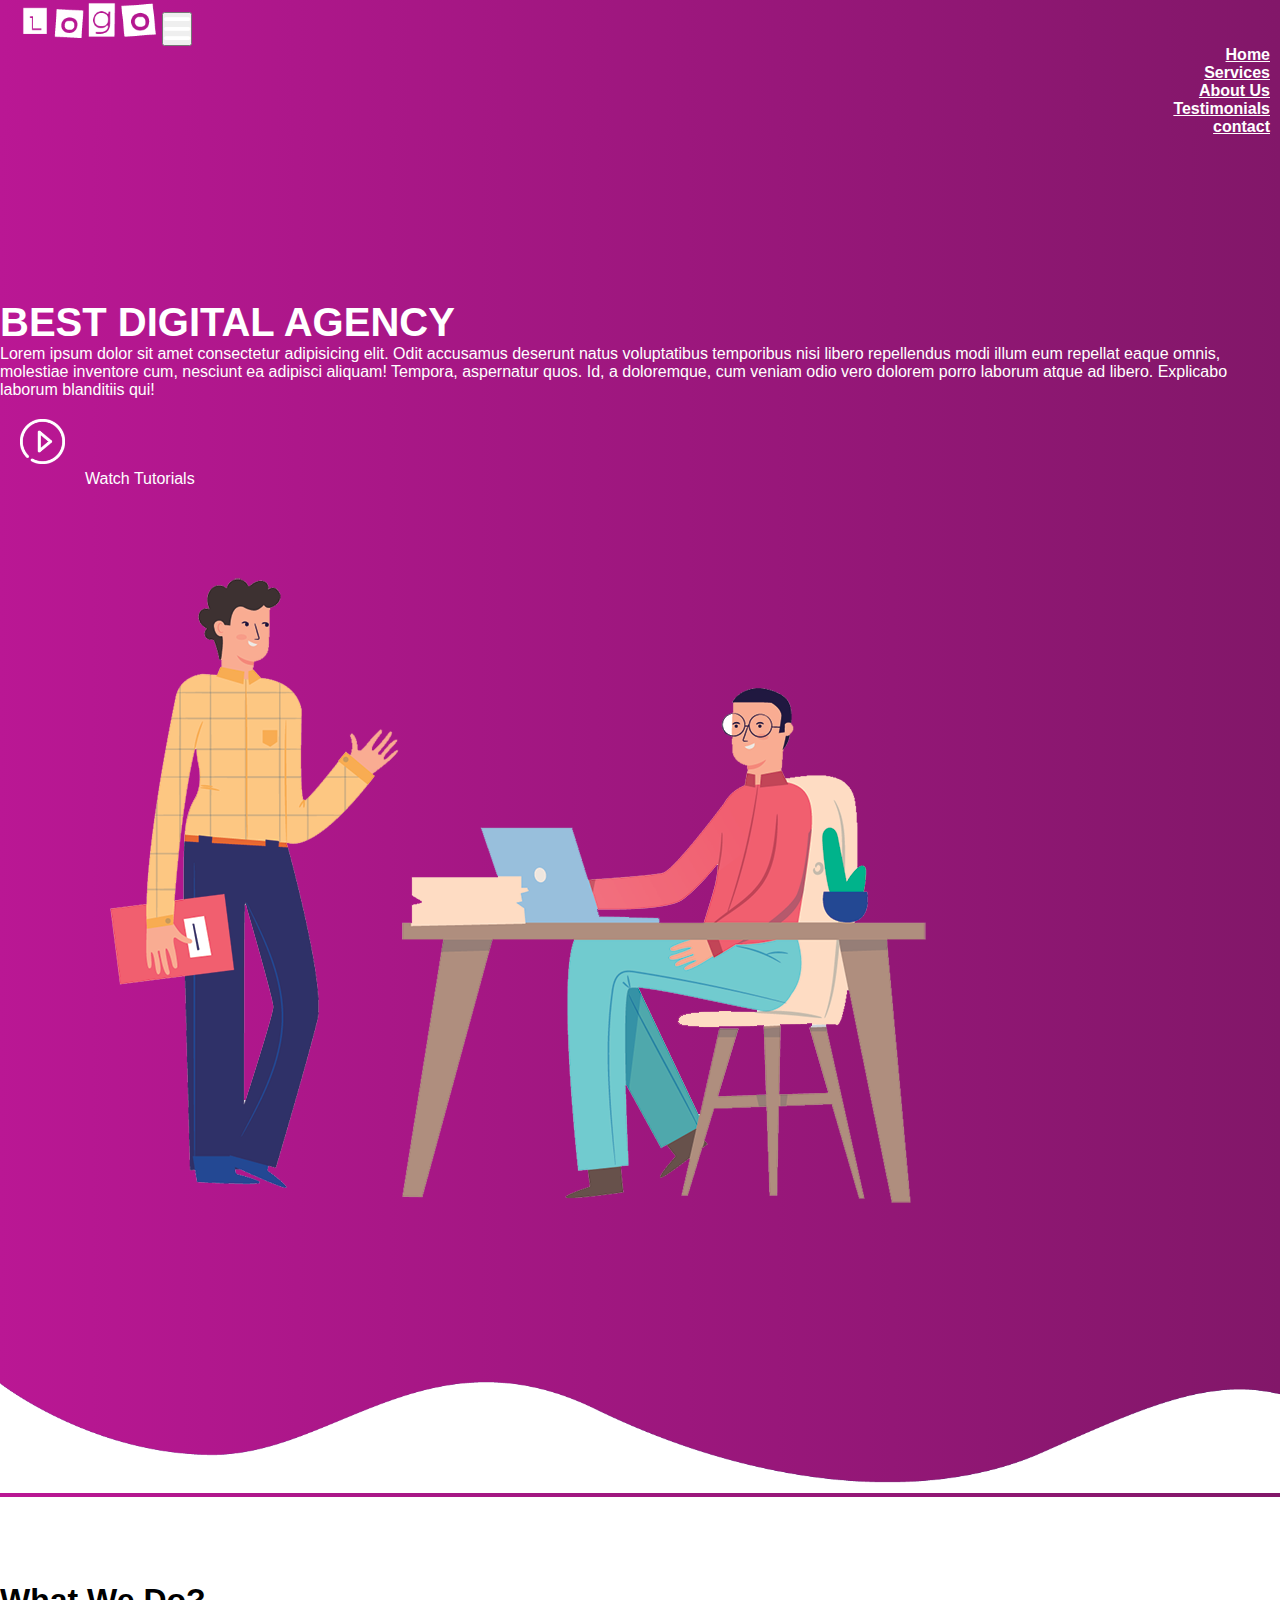
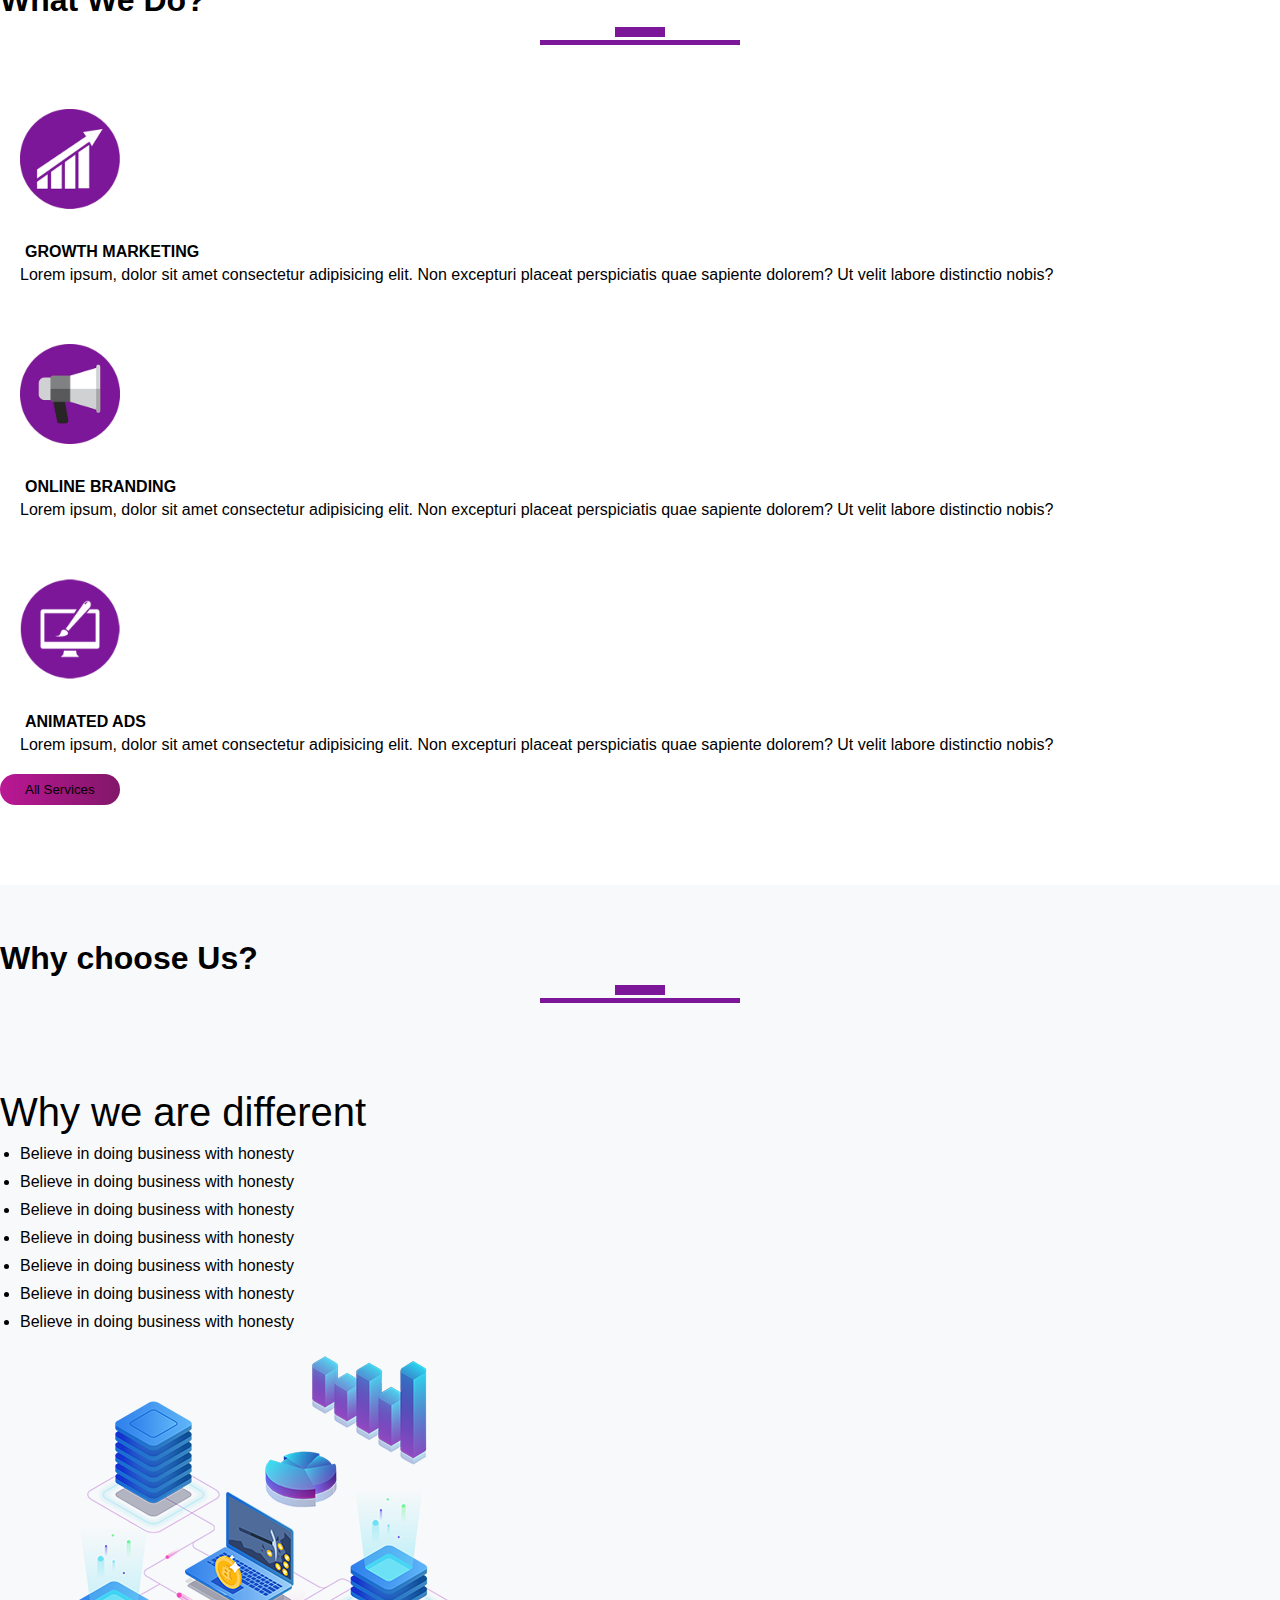
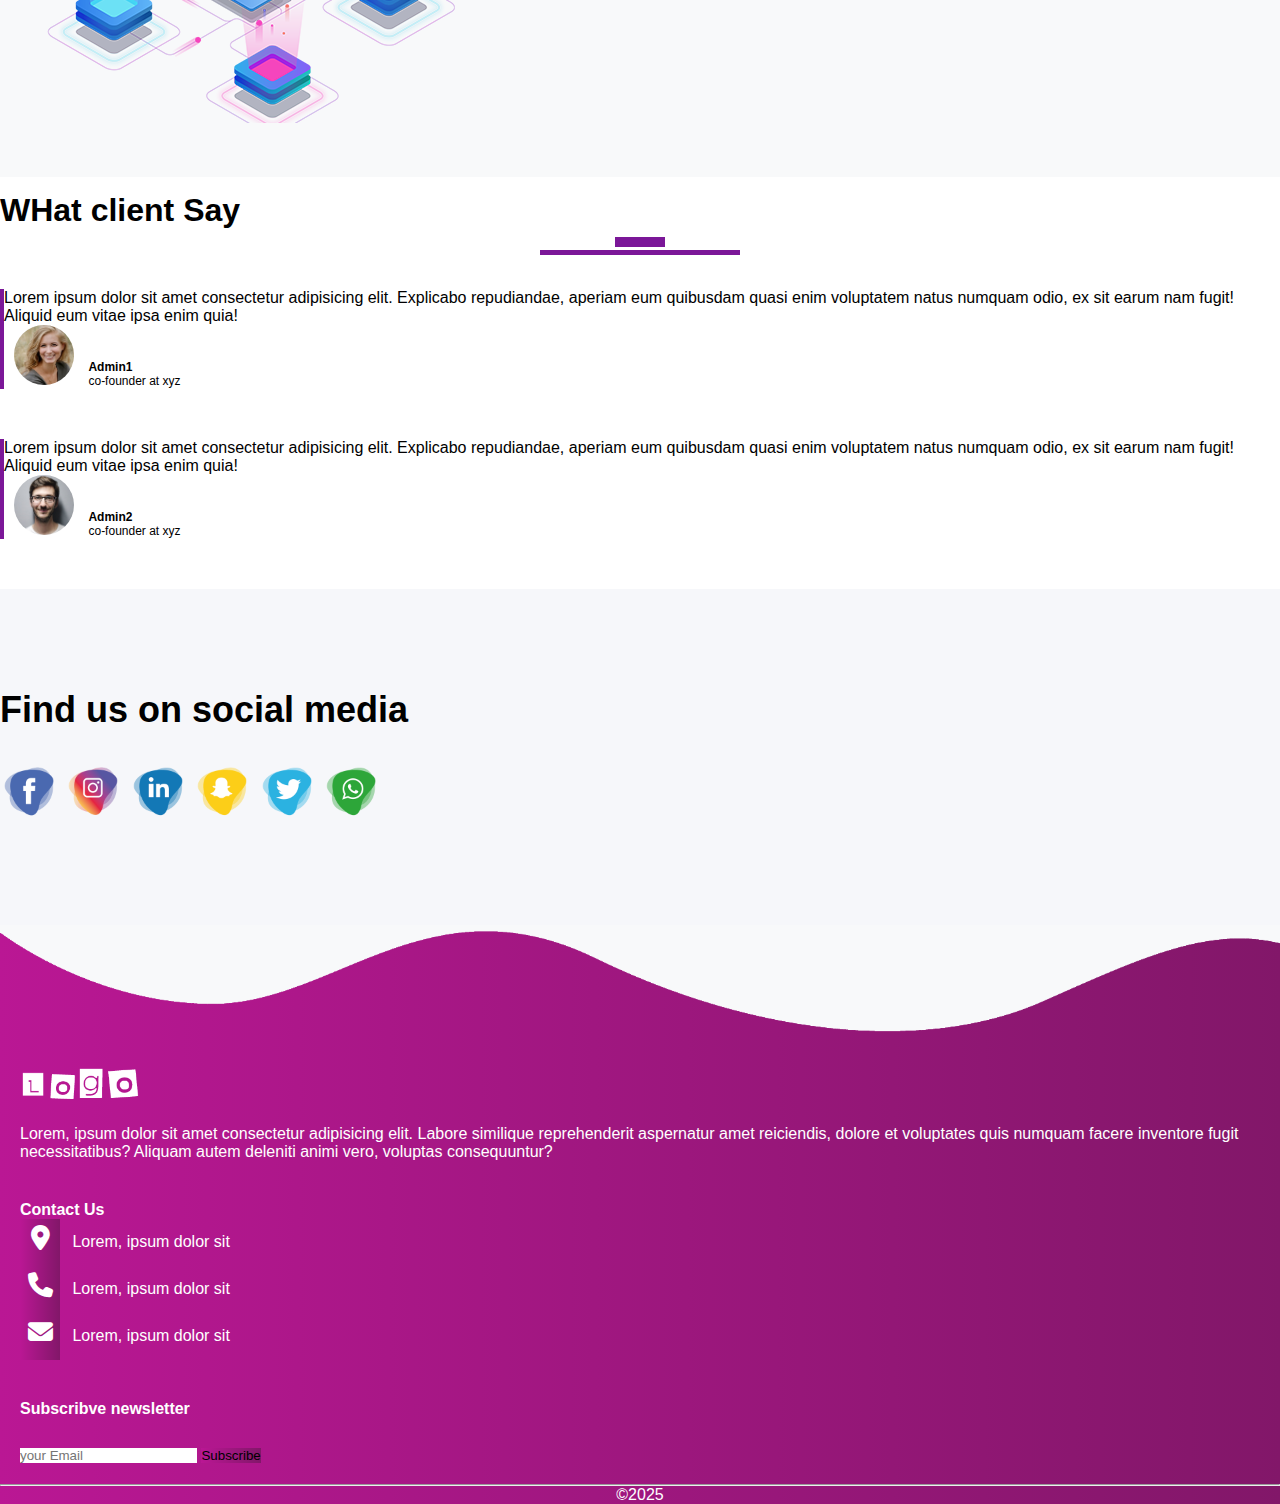
<file: responsive_bootstrap_page/index.html>
<!DOCTYPE html>
<html lang="en">
<head>
    <meta charset="UTF-8">
    <meta name="viewport" content="width=device-width, initial-scale=1.0">
    <title>Document</title>
    <link rel="stylesheet" href="style.css">
    <link href="https://cdn.jsdelivr.net/npm/bootstrap@5.3.7/dist/css/bootstrap.min.css" rel="stylesheet" integrity="sha384-LN+7fdVzj6u52u30Kp6M/trliBMCMKTyK833zpbD+pXdCLuTusPj697FH4R/5mcr" crossorigin="anonymous">
    <script src="https://cdn.jsdelivr.net/npm/bootstrap@5.3.7/dist/js/bootstrap.bundle.min.js" integrity="sha384-ndDqU0Gzau9qJ1lfW4pNLlhNTkCfHzAVBReH9diLvGRem5+R9g2FzA8ZGN954O5Q" crossorigin="anonymous"></script>   
    <link rel="stylesheet" href="https://cdnjs.cloudflare.com/ajax/libs/font-awesome/6.6.0/css/all.min.css" integrity="sha512-pOiyTn3rf9+1VrrsoVHZDq4A2jqzcyKNPr9aUv5z1ELJceCGfl7dAJtZ0bJ9w/vZhOjYh0UeERm1WgBIxO9zPg==" crossorigin="anonymous" referrerpolicy="no-referrer" />
    <link rel="stylesheet" href="https://cdnjs.cloudflare.com/ajax/libs/font-awesome/6.6.0/css/all.min.css" ... />

</head>
<body>

    <!-- header section -->
    <section id="nav-bar">
        <nav class="navbar navbar-expand-lg navbar-light">
            <div class="container-fluid">
                <a class="navbar-brand" href="#"><img src="images/demo-logo.png" alt=""></a>
                <button class="navbar-toggler" type="button" data-bs-toggle="collapse" data-bs-target="#navbarNav" aria-controls="navbarNav" aria-expanded="false" aria-label="Toggle navigation">
                    <i class="fa-solid fa-bars"></i>
                </button>

                <div class="collapse navbar-collapse" id="navbarNav">
                    <ul class="navbar-nav ms-auto">
                        <li class="nav-item">
                        <a class="nav-link"href="#top">Home</a>
                        </li>
                        <li class="nav-item">
                        <a class="nav-link" href="#services">Services</a>
                        </li>
                        <li class="nav-item">
                        <a class="nav-link " href="#about-us">About Us</a>
                        </li>
                        <li class="nav-item">
                        <a class="nav-link " href="#testmonial">Testimonials</a>
                        </li>
                        <li class="nav-item">
                        <a class="nav-link" href="#footer">contact</a>
                        </li>
                    </ul>
                </div>
            </div>
        </nav>
    </section>

    <!-- banner section -->
     <section id="banner">
        <div class="container">
            <div class="row">
                <div class="col-md-6">
                    <p class="promo-title">BEST DIGITAL AGENCY</p>
                    <p>Lorem ipsum dolor sit amet consectetur adipisicing elit. Odit accusamus deserunt natus voluptatibus temporibus nisi libero repellendus modi illum eum repellat eaque omnis, molestiae inventore cum, nesciunt ea adipisci aliquam! Tempora, aspernatur quos. Id, a doloremque, cum veniam odio vero dolorem porro laborum atque ad libero. Explicabo laborum blanditiis qui!</p>
                    <a href="#"><img src="images/play.png" class="play-btn" alt="">Watch Tutorials</a>
                </div>
                <div class="col-md-6 text-center">
                    <img src="images/home2.png" class="img-fluid" alt="">
                </div>
            </div>
        </div>
        <img src="images/wave1.png" class="bottom-img" alt="">
     </section>
    
     <!-- servicess section -->
      <section id="services">
        <div class="container text-center">
            <h1 class="title">What We Do?</h1>
            <div class="row text-center">
                <div class="col-md-4 services">
                    <img src="images/service1.png" class="service-img" alt="">
                    <h4>Growth Marketing</h4>
                    <p>Lorem ipsum, dolor sit amet consectetur adipisicing elit. Non excepturi placeat perspiciatis quae sapiente dolorem? Ut velit labore distinctio nobis?</p>

                </div>
                <div class="col-md-4 services">
                    <img src="images/service2.png" class="service-img" alt="">
                    <h4>online branding</h4>
                    <p>Lorem ipsum, dolor sit amet consectetur adipisicing elit. Non excepturi placeat perspiciatis quae sapiente dolorem? Ut velit labore distinctio nobis?</p>

                </div>
                <div class="col-md-4 services">
                    <img src="images/service3.png" class="service-img" alt="">
                    <h4>Animated ads</h4>
                    <p>Lorem ipsum, dolor sit amet consectetur adipisicing elit. Non excepturi placeat perspiciatis quae sapiente dolorem? Ut velit labore distinctio nobis?</p>

                </div>
            </div>
            <button type="button" class="btn btn-primary">All Services</button>
        </div>
      </section>
      <!-- About Us -->
       <section id="about-us">
        <div class="container">
            <h1 class="title text-center">Why choose Us?</h1>
            <div class="row">
                <div class="col-md-6 about-us">
                    <p class="about-title">Why we are different</p>
                    <ul>
                        <li>Believe in doing business with honesty</li>
                        <li>Believe in doing business with honesty</li>
                        <li>Believe in doing business with honesty</li>
                        <li>Believe in doing business with honesty</li>
                        <li>Believe in doing business with honesty</li>
                        <li>Believe in doing business with honesty</li>
                        <li>Believe in doing business with honesty</li>
                    </ul>
                </div>
                <div class="col-md-6">
                    <img src="images/network.png" class="img-fluid" alt="">
                </div>
            </div>
        </div>
       </section>
    <!-- testmonials section -->
     <section id="testmonial">
        <div class="container">
            <h1 class="title text-center">WHat client Say</h1>
            <div class="row offset-1">
                <div class="col-md-5 testmonials">
                    <p>Lorem ipsum dolor sit amet consectetur adipisicing elit. Explicabo repudiandae, aperiam eum quibusdam quasi enim voluptatem natus numquam odio, ex sit earum nam fugit! Aliquid eum vitae ipsa enim quia!
                    </p>
                    <img src="images/user1.jpg" alt="">
                    <p class="user-details"><b>Admin1</b><br>co-founder at xyz</p>
                </div>
                <div class="col-md-5 testmonials">
                    <p>Lorem ipsum dolor sit amet consectetur adipisicing elit. Explicabo repudiandae, aperiam eum quibusdam quasi enim voluptatem natus numquam odio, ex sit earum nam fugit! Aliquid eum vitae ipsa enim quia!
                    </p>
                    <img src="images/user2.jpg" alt="">
                    <p class="user-details"><b>Admin2</b><br>co-founder at xyz</p>
                </div>
            </div>
        </div>
     </section>
     <!-- social media section -->
      <section id="social-media">
        <div class="container text-center">
            <p>Find us on social media</p>
            <div class="social-icons">
                <a href="#"><img src="images/facebook-icon.png" alt=""></a>
                <a href="#"><img src="images/instagram-icon.png" alt=""></a>
                <a href="#"><img src="images/linkedin-icon.png" alt=""></a>
                <a href="#"><img src="images/snapchat-icon.png" alt=""></a>
                <a href="#"><img src="images/twitter-icon.png" alt=""></a>
                <a href="#"><img src="images/whatsapp-icon.png" alt=""></a>
            </div>
        </div>
      </section>

      <!-- footer section -->
       <section id="footer">
        <img src="images/wave2.png" class="footer-img" alt="">
        <div class="container">
            <div class="row">
                <div class="col-md-4 footer-box">
                    <img src="images/demo-logo.png" alt="">
                    <p>Lorem, ipsum dolor sit amet consectetur adipisicing elit. Labore similique reprehenderit aspernatur amet reiciendis, dolore et voluptates quis numquam facere inventore fugit necessitatibus? Aliquam autem deleniti animi vero,
                         voluptas consequuntur? </p>

                </div>
                <div class="col-md-4 footer-box">
                    <p><b>Contact Us</b></p>
                    <p><i class="fa-solid fa-location-dot"></i> Lorem, ipsum dolor sit </p>
                    <p><i class="fa-solid fa-phone"></i> Lorem, ipsum dolor sit </p>
                    <p><i class="fa-solid fa-envelope"></i> Lorem, ipsum dolor sit </p>

                </div>
                <div class="col-md-4 footer-box">
                    <p><b>Subscribve newsletter</b></p>
                    <input type="email" class="form-control" placeholder="your Email">
                    <button type="button" class="btn btn-primary">Subscribe</button>

                </div>
            </div>
            <hr>
            <div class="copyright">&copy;2025</div>
        </div>
       </section>

       <!-- smooth schrool javascript file -->
        <script src="smooth-scroll.js"></script>
       <script>
            var scroll = new SmoothScroll('a[href*="#"]');
        </script>
</body>
</html>
</file>
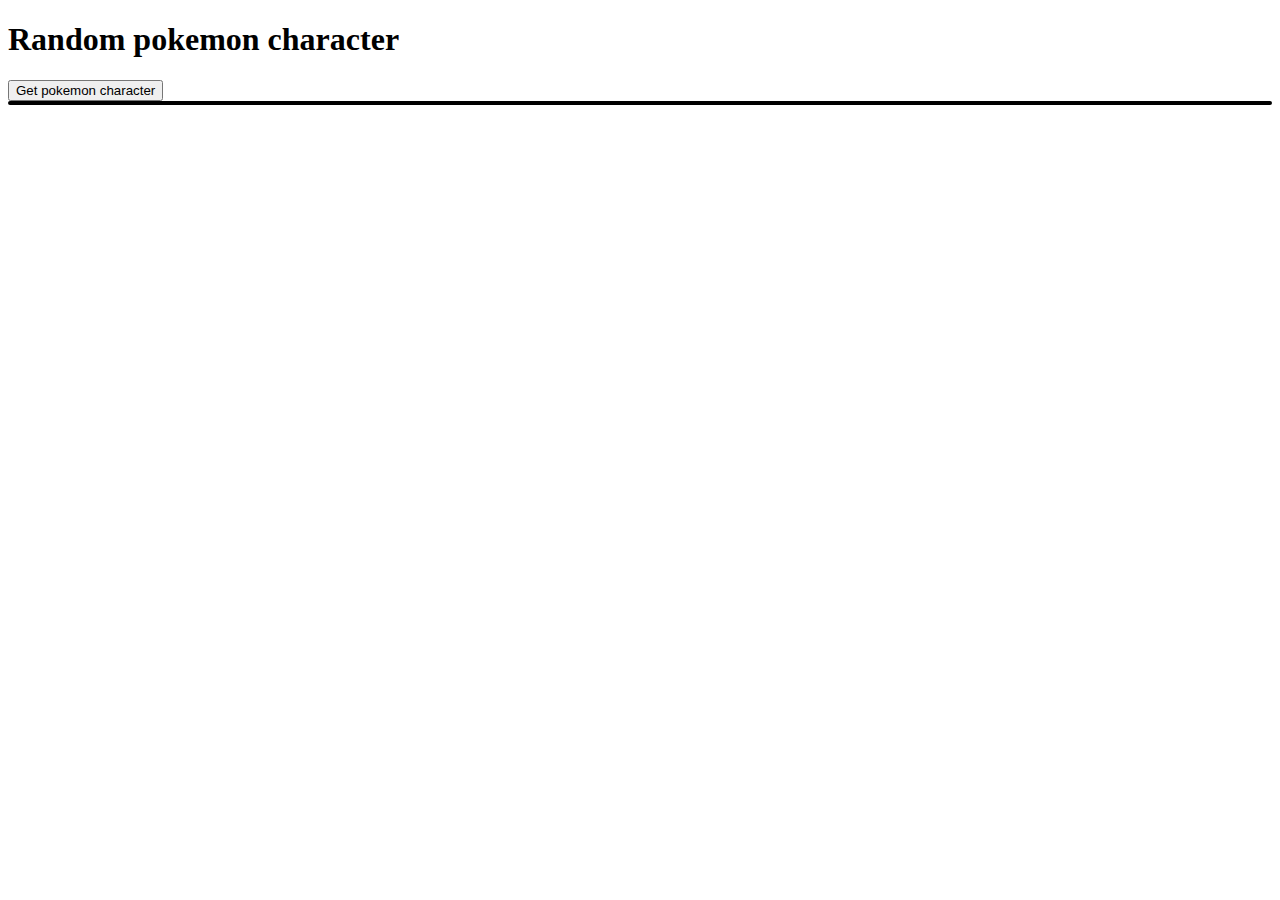
<file: integratig API/code/index.html>
<!DOCTYPE html>
<html lang="en">
<head>
    <meta charset="UTF-8">
    <meta name="viewport" content="width=device-width, initial-scale=1.0">
    <title>randomly picking starwars images and details</title>
</head>
<body>
    <h1>Random pokemon character</h1>
    <button onclick="randomchoosepokemon()">Get pokemon character</button>
    <div id="pokemoncharacterdeatils" style="text-align: center;
    border: 2px solid black;
    border-radius: 10px;">
        <div id="name"></div>
        <div id="img"></div>
        <div id="height"></div>
        <div id="weight"></div>
        <div id="type"></div>
    </div>
    

    <script>
        function randomchoosepokemon(){
            const total = 1302; //based on the webpage source count we take it
            const randomId = Math.ceil(Math.random()*total)+1;
            const url = `https://pokeapi.co/api/v2/pokemon/${randomId}`;

            //fetch the url
            fetch(url)
              .then(response => response.json())
              .then(data =>{
                console.log(data);
                document.getElementById("name").innerHTML=`
                <h2>Name: <i>${data.name}</i></h2>`;
                console.log(data.name);
                document.getElementById("height").innerHTML = ` 
                <p>height: ${data.height}</p>`;
                console.log(data.height);
                document.getElementById("weight").innerHTML = ` 
                <p>weight: ${data.weight}</p>`;
                console.log(data.weight);
                document.getElementById("type").innerHTML = ` 
                <p> type of pokemon is => <b>${data.types.map(t => t.type.name).join(', ')}</b></p>`;
                console.log(data.types.map(t => t.type.name).join(', '));
                document.getElementById("img").innerHTML = `
                <img src="${data.sprites.front_shiny}" alt="${data.name}">`
                console.log(data.sprites.front_shiny);

              })
        }
        
    </script>
</body>
</html>
</file>
<file: responsive_bootstrap_page/style.css>
*{
    margin: 0;
    padding: 0;
}
body{
    font-family: sans-serif;
}
#nav-bar
{
    position: sticky;
    top: 0;
    z-index: 10;
}
.navbar{
    background-image: linear-gradient(to right, #ba1794, #821769 );
    padding: 0 !important;
}
.navbar-brand img{
    height: 40px;
    padding-left: 20px;
}
.navbar-nav li{
    padding: 0 10px;
}
.navbar-nav li a{
    color: white !important;
    font-weight: 600 ;
    float: right;
    text-align: left;
}
.fa-bars{
    color: white;
    font-size: 30px !important;
}
.navbar-toggler{
    outline: none !important;
}

/* banner section */
#banner{
    background-image: linear-gradient(to right, #ba1794, #821769 );
    color: white;
    padding-top: 5%;
}
.promo-title{
    font-size: 40px;
    font-weight: 600;
    margin-top: 100px;
}
.play-btn{
    width: 45px;
    margin: 20px;
}
#banner a{
    color: white;
    text-decoration: none;
}
.bottom-img{
    width: 100%;
}

/* Services section */
#services{
    padding: 80px 0;
}
.service-img{
    width: 100px;
    margin-top: 20px;
}
.services
{
    padding: 20px;
}
.services h4{
    padding: 5px;
    margin-top: 25px;
    text-transform: uppercase;
}
.title::before{
    content: '';
    background: #7b1798;
    height: 5px;
    width: 200px;
    margin-left: auto;
    margin-right: auto;
    display: block;
    transform: translateY(63px);
}
.title::after{
    content: '';
    background: #7b1798;
    height: 10px;
    width: 50px;
    margin-left: auto;
    margin-right: auto;
    margin-bottom: 40px;
    display: block;
    transform: translateY(8px);
}
#services .btn-primary{
    box-shadow: none;
    padding: 8px 25px;
    border: none;
    border-radius: 20px;
    background-image: linear-gradient(to right, #ba1794, #821769 );

}

/* aboutus section */
#about-us{
    background: #f8f9fa;
    padding-bottom: 50px;
    padding-top: 50px;
}
.about-title{
    font-size: 40px;
    font-weight: 60px;
    margin-top: 8%;
}
#about-us ul li{
    margin: 10px 0;
}
#about-us ul{
    margin-left: 20px;
}

/* testmonial section */
#testmonial{
    margin: 10px 0;

}
.testmonials{
    border-left: 4px solid #7b1798;
    margin-top: 50px;
    margin-bottom: 50px;
}
.testmonials img{
    height: 60px;
    width: 60px;
    border-radius: 50%;
    margin: 0 10px;
}
.user-details{
    display: inline-block;
    font-size: 12px;
}

/* social media sectrion */
#social-media{
    background-color: #f6f7fa;
    padding: 100px 0;
}
#social-media p{
    font-size: 36px;
    font-weight: 600;
    margin-bottom: 30px;
}
.social-icons img{
    width: 60px;
    transition: 0.5s;
}
.social-icons a:hover img{
    transform: translateY(-10px);
}

/* footer sdection */
#footer{
    background-image: linear-gradient(to right, #ba1794, #821769 );
    color: white;
}
.footer-img{
    width: 100%;
}
.footer-box{
    padding: 20px;
}

.footer-box img{
    width: 120px;
    margin-bottom: 20px;
}
.footer-box .fa-solid{
    margin-right: 8px;
    font-size: 25px;
    height: 40px;
    width: 40px;
    text-align: center;
    padding-top: 7px;
    background-image: linear-gradient(to right, #ba1794, #821769 );

}
.footer-box .form-control{
    box-shadow: none !important;
    border: none;
    border-radius: 0;
    margin-top: 25px;
    max-width: 250px;
}

.footer-box .btn-primary{
    box-shadow: none;
    border: none;
    border-radius: 0;
    margin-top: 30px;
    background-image: linear-gradient(to right, #ba1794, #821769 );
}
.copyright{
    text-align: center;
}
</file>
